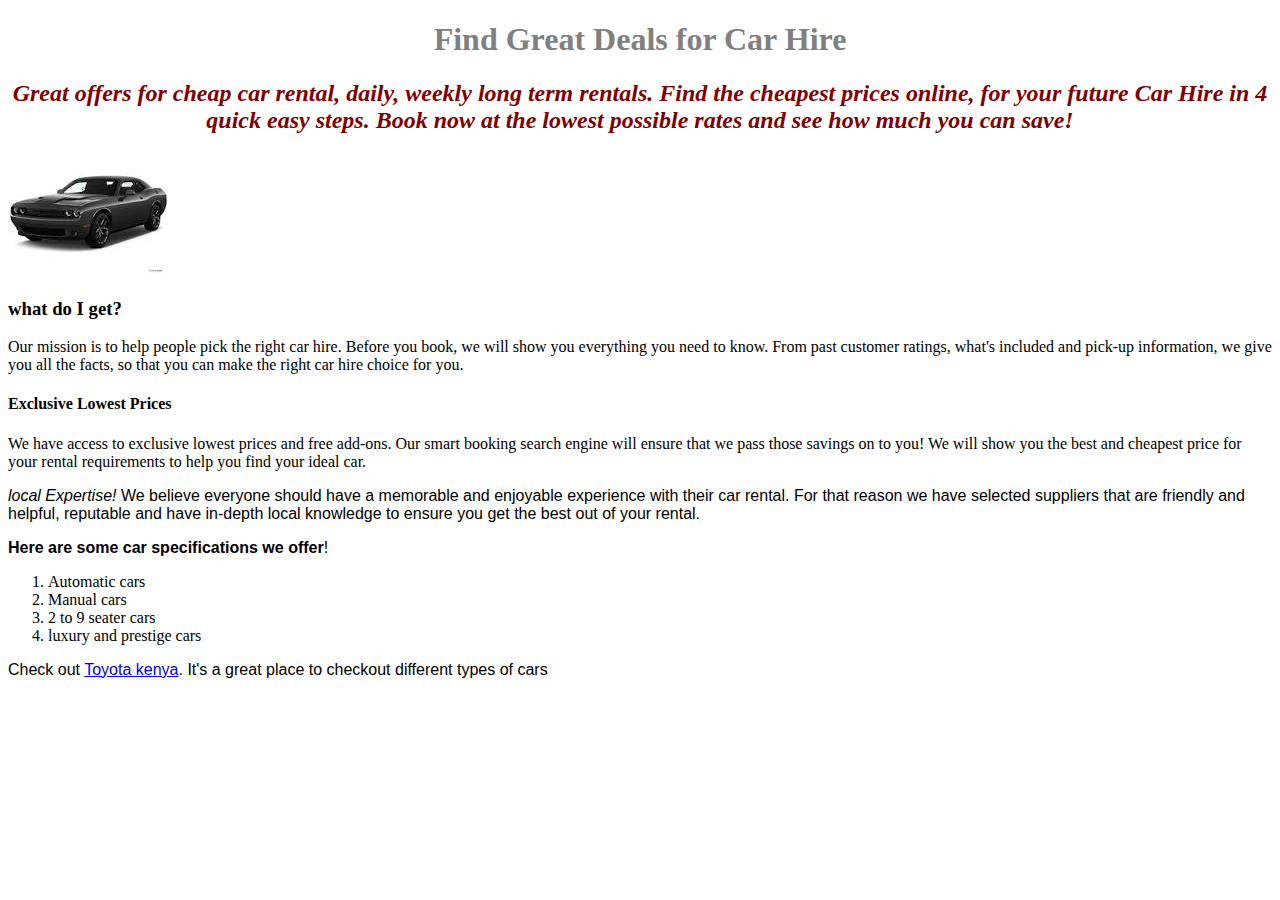
<file: index.html>
<!DOCTYPE html>
<html>
    <head>
        <link href="css/styles.css" rel="stylesheet" type="text/css">
        <title>Car hire!</title>
    </head>
    <body>
        <h1>Find Great Deals for Car Hire</h1>
        <h2>Great offers for cheap car rental, daily, weekly long term rentals. Find the cheapest prices online, for your future Car Hire in 4 quick easy steps. Book now at the lowest possible rates and see how much you can save!</h2>
        <img src="images/dodge.jpg" alt="Dodge challenger">
<h3>what do I get?</h3>
Our mission is to help people pick the right car hire. Before you book, we will show you everything you need to know. From past customer ratings, what's included and pick-up information, we give you all the facts, so that you can make the right car hire choice for you.
<h4>Exclusive Lowest Prices</h4>
We have access to exclusive lowest prices and free add-ons. Our smart booking search engine will ensure that we pass those savings on to you! We will show you the best and cheapest price for your rental requirements to help you find your ideal car.
<p><em>local Expertise!</em>
We believe everyone should have a memorable and enjoyable experience with their car rental. For that reason we have selected suppliers that are friendly and helpful, reputable and have in-depth local knowledge to ensure you get the best out of your rental.</p>
<p><strong>Here are some car specifications we offer</strong>!</p>
<ol>
    <li>Automatic cars</li>
    <li>Manual cars</li>
    <li>2 to 9 seater cars</li>
    <li>luxury and prestige cars</li>
</ol>
<p>Check out <a href="http://toyota.com/">Toyota kenya</a>. It's a great place to checkout different types of cars</p>
</body>
</html>
</file>
<file: css/styles.css>
h1 {
  color: grey;
  text-align: center;
}
h2 {
  color: maroon;
  font-style: italic;
  text-align: center;
}
p {
  font-family: sans-serif;
}
ul {
  line-height: 40px;
}
</file>
